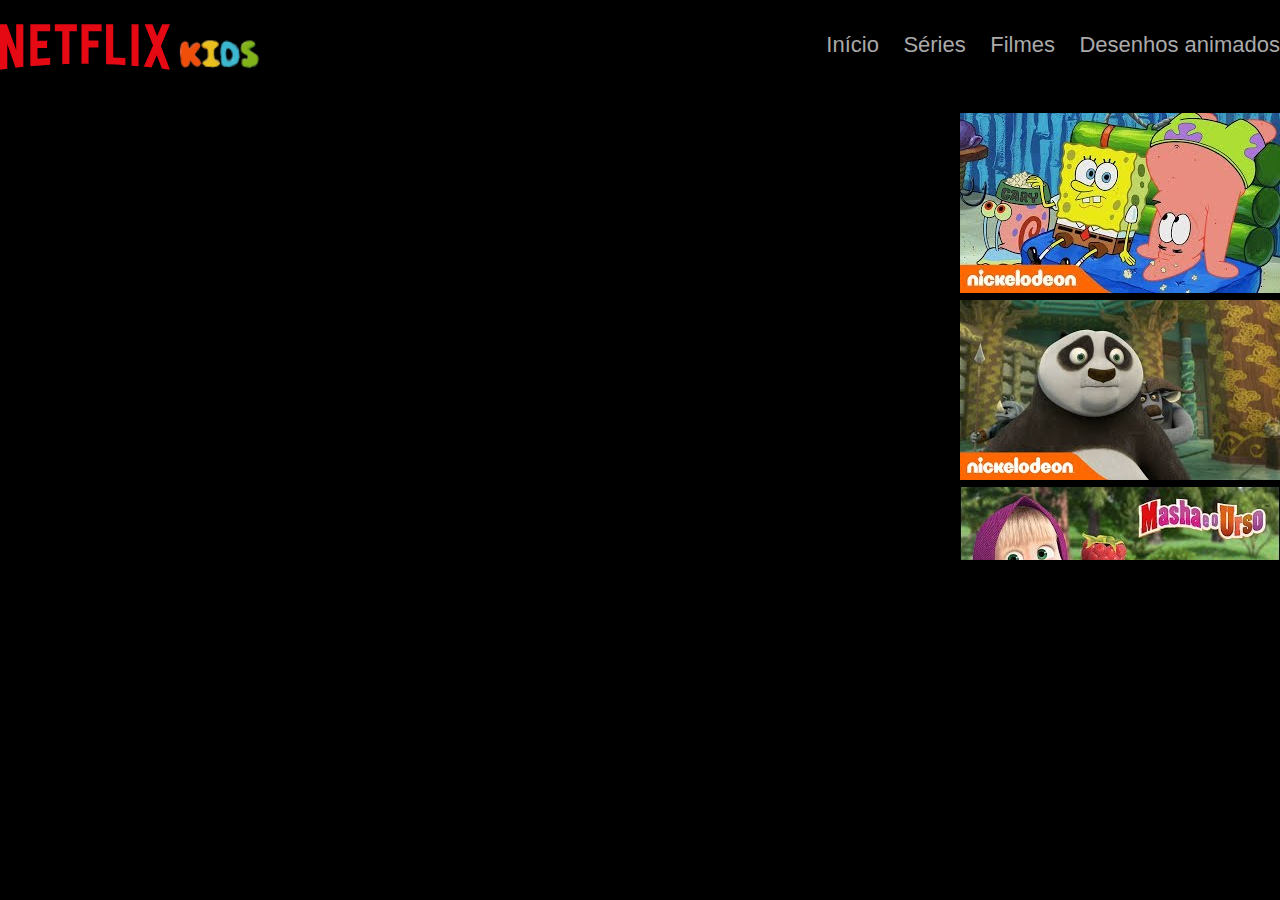
<file: player.html>
<!DOCTYPE html>
<html lang="pt-br">
  <head>
    <meta charset="UTF-8" />
    <meta name="viewport" content="width=device-width, initial-scale=1.0" />
    <link
      rel="icon"
      type="image/x-icon"
      sizes="36x36"
      href="/images/assets/favicon.ico"
    />
    <link
      href="https://fonts.googleapis.com/icon?family=Material+Icons"
      rel="stylesheet"
    />
    <link rel="stylesheet" href="styles/main.css" />
    <link rel="stylesheet" href="styles/responsive.css" />
    <title>Clone | Netflix</title>
  </head>
  <body>
    <header>
      <div class="container">
        <div class="logo">
          <img src="images/assets/logo.svg" alt="logo da netflix" />
          <span class="logo-kids">
            <img src="images/assets/kids-logo.png" alt="" />
          </span>
        </div>
        <nav>
          <a href="index.html">Início</a>
          <a href="#">Séries</a>
          <a href="#">Filmes</a>
          <a href="#">Desenhos animados</a>
        </nav>
      </div>
    </header>

    <section class="player-content">
      <div class="container">
        <div class="box-player">
          <iframe
            src="https://www.youtube.com/embed/jnxIRXouDsw"
            frameborder="0"
            allow="accelerometer; autoplay; clipboard-write; encrypted-media; gyroscope; picture-in-picture"
            allowfullscreen
          ></iframe>
        </div>
        <div class="mini-cards">
          <div class="card" id="M7jJQFoyoGU">
            <img src="images/mini-player/mini-1.jpg" alt="" />
          </div>
          <div class="card" id="6lVTAyG6jq8">
            <img src="images/mini-player/mini-2.jpg" alt="" />
          </div>
          <div class="card" id="VSfoV_xrh78">
            <img src="images/mini-player/mini-3.jpg" alt="" />
          </div>
          <div class="card" id="SPt9vWekqm0">
            <img src="images/mini-player/mini-4.jpg" alt="" />
          </div>
          <div class="card" id="wBxlJGo9iv4">
            <img src="images/mini-player/mini-5.jpg" alt="" />
          </div>
        </div>
      </div>
    </section>

    <script>
      const cards = document.querySelectorAll(".card")
      const player = document.querySelector(".box-player")

      cards.forEach(card =>
        card.addEventListener("click", function () {
          const cardId = card.getAttribute("id")

          player.querySelector(
            "iframe"
          ).src = `https://www.youtube.com/embed/${cardId}`
        })
      )
    </script>
  </body>
</html>
</file>
<file: styles/main.css>
:root {
  --red: #e50914;
  --black: #000000;
}

* {
  margin: 0;
  padding: 0;
  box-sizing: border-box;
}

body {
  color: white;
  background: var(--black);
  font-family: "Arial", Times, serif;
}

.container {
  width: 100%;
  max-width: 1280px;
  margin: 0 auto;
}

a {
  text-decoration: none;
}

header .container {
  display: flex;
  align-items: center;
  justify-content: space-between;
  padding: 20px 0;
}

header .logo {
  height: 50px;
  display: grid;
  grid-template-columns: 170px 100px;
}

header .logo img {
  width: 100%;
  object-fit: contain;
}

.logo .logo-kids {
  position: relative;
  top: 20px;
  height: 30px;
}

.logo .logo-kids img {
  width: 100%;
  height: 100%;
  object-fit: cover;
}

header nav a {
  color: #aaa;
  text-decoration: none;
  margin-left: 20px;
  font-size: 22px;
  transition: all 300ms;
}

header nav a:hover {
  color: #fff;
}

/* banner principal */
.banner-principal {
  min-height: 70vh;
  font-size: 16px;
  background: linear-gradient(rgba(0, 0, 0, 0.55), rgba(0, 0, 0, 0.55) 100%),
    url("/images/banner.jpg");
  background-size: cover;
  display: flex;
  flex-direction: column;
  justify-content: center;
  border-bottom: 8px solid #222;
}

.banner-principal .container {
  width: 80%;
}

.titulo {
  margin-top: 10%;
  font-size: 36px;
  line-height: 46px;
  font-family: "Trebuchet MS", Arial, sans-serif;
}

.descricao {
  font-size: 18px;
  margin-bottom: 20px;
}

.button {
  border: none;
  color: white;
  font-size: 14px;
  padding: 15px 30px;
  margin-right: 15px;
  border-radius: 4px;
  background-color: rgba(0, 0, 0, 0.5);
  cursor: pointer;
  transition: 400ms ease all;
}

.button i {
  font-size: 18px;
  margin-right: 5px;
}

.button:hover {
  color: var(--black);
  background-color: white;
}

.item {
  width: 100%;
  height: 400px;
  display: block;
}

.item img {
  height: 100%;
}

/*player content*/
.player-content {
  padding-top: 20px;
}

.player-content .container {
  display: flex;
  justify-content: space-between;
}

.player-content .box-player {
  width: 70%;
  height: 450px;
}

.player-content iframe {
  width: 100%;
  height: 100%;
}

.mini-cards {
  height: 450px;
  overflow-y: scroll;
}

.mini-cards .card {
  margin-top: 3px;
}

.mini-cards::-webkit-scrollbar {
  width: 5px;
}

.mini-cards::-webkit-scrollbar-thumb {
  background: var(--red);
  border-radius: 2px;
}

.mini-cards::-webkit-scrollbar-track {
  box-shadow: inset 0 0 5px rgba(63, 63, 63, 0.884);
}
</file>
<file: styles/responsive.css>
@media screen and (max-width: 700px) {
  header .container {
    flex-direction: column;
  }

  .button {
    margin-top: 8px;
  }
}

@media screen and (min-width: 1000px) {
  .descricao {
    width: 50%;
  }
}
</file>
